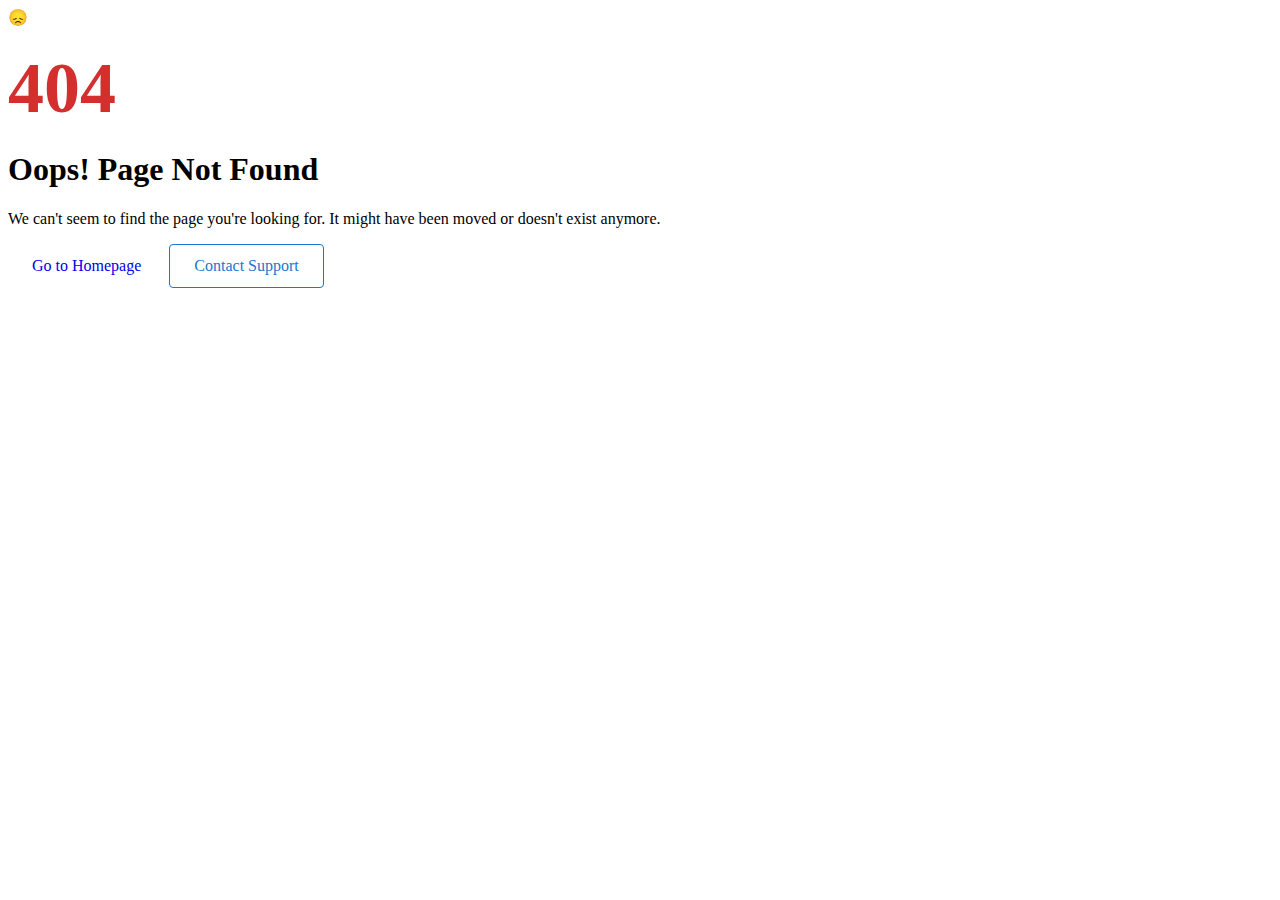
<file: page404.html>
<!DOCTYPE html>
<html lang="en">
<head>
    <meta charset="UTF-8">
    <meta name="viewport" content="width=device-width, initial-scale=1.0">
    <title>404 Not Found</title>
    <link href="https://fonts.googleapis.com/css2?family=Poppins:wght@300;400;600;700&display=swap" rel="stylesheet">
    <link rel="stylesheet" href="style/page404.css">
</head>
<body>
    <div class="error-container">
        <div class="emoji">😕</div>
        <div class="error-code">404</div>
        <h1>Oops! Page Not Found</h1>
        <p>We can't seem to find the page you're looking for. It might have been moved or doesn't exist anymore.</p>
        
        
        <div class="action-buttons">
            <a href="product.html" class="btn">Go to Homepage</a>
            <a href="/" class="btn btn-secondary">Contact Support</a>
        </div>
    </div>

    <script>
        const emojis = ['😕', '😞', '🤔', '👀', '🔍', '🚧', '❌'];
        document.querySelector('.emoji').textContent = emojis[Math.floor(Math.random() * emojis.length)];
    </script>
</body>
</html>
</file>
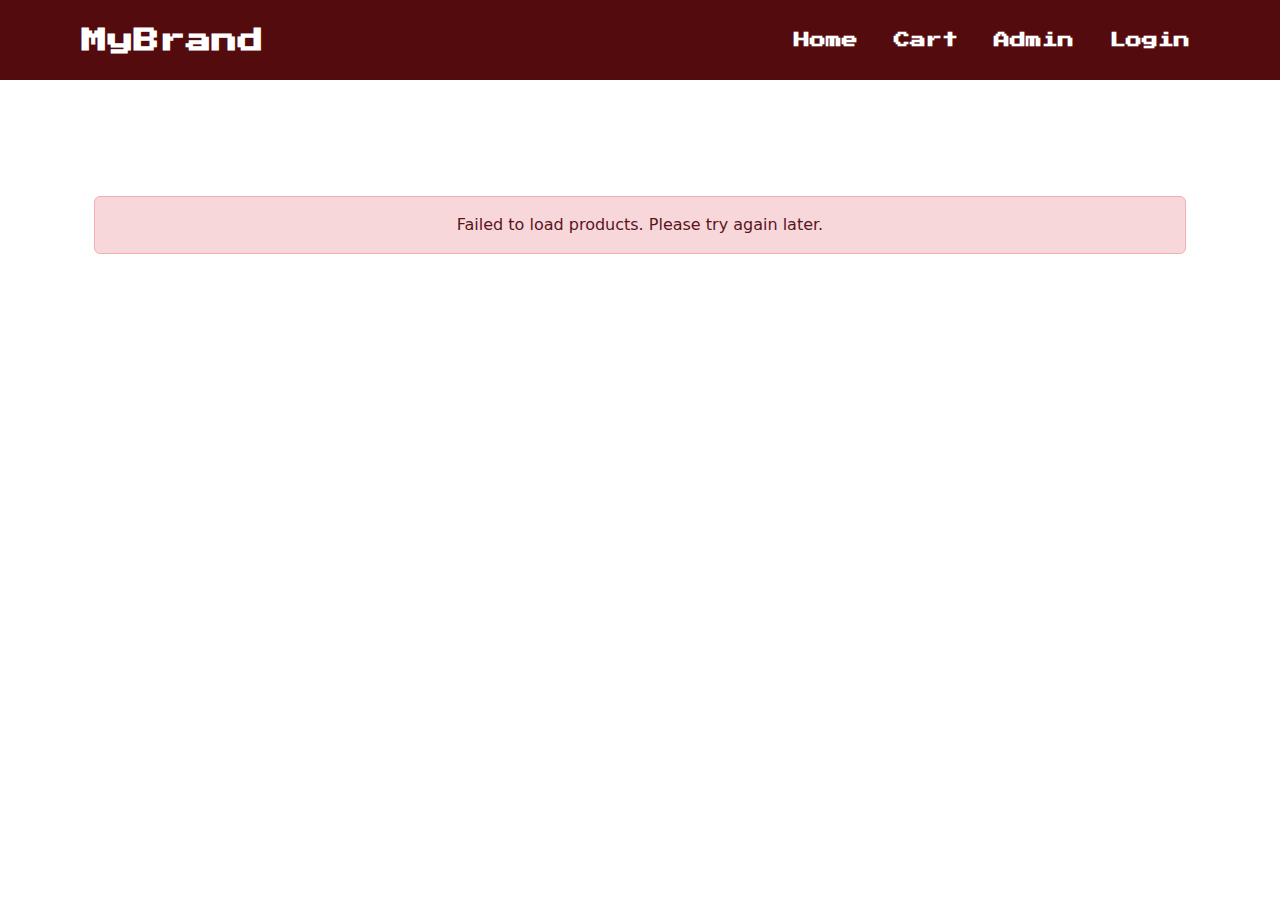
<file: product.html>
<html lang="en">
  <head>
    <meta charset="UTF-8" />
    <meta name="viewport" content="width=device-width, initial-scale=1.0" />
    <title>Product</title>
    <link rel="stylesheet" href="bootstrap/css/bootstrap.min.css" />
    <link rel="stylesheet" href="style/navbar.css" />
    <link rel="stylesheet" href="style/product.css">
  </head>
  <body>
    <!-- Navbar -->
    <nav class="navbar navbar-expand-md navbar-custom py-3">
      <div class="container">
        <a class="navbar-brand" href="product.html">MyBrand</a>
        <button
          class="navbar-toggler text-white border-white"
          type="button"
          data-bs-toggle="collapse"
          data-bs-target="#navbarContent"
        >
          <span class="navbar-toggler-icon"></span>
        </button>

        <div
          class="collapse navbar-collapse justify-content-between"
          id="navbarContent"
        >
          <ul id="navbar" class="navbar-nav ms-auto d-flex gap-3 text-center">
            <!-- Items will be injected here -->
          </ul>
        </div>
      </div>
    </nav>

    <!-- Main -->
    <main style="margin-top: 100px" class="container">
      <div class="container py-4">
        <div class="row">
          <!-- Product 1 -->
          <div class="container py-4">
    <div class="row" id="products-container">
        <!-- Products will be inserted here dynamically -->
    </div>
</div>
        </div>
      </div>
    </main>

    <script src="bootstrap/js/bootstrap.bundle.min.js"></script>
    <script src="javascript/navbar/navbar.js"></script>
    <script src="javascript/products/getProducts.js"></script>
  </body>
</html>
</file>
<file: style/page404.css>
.permission-denied-container {
    max-width: 600px;
    margin: 150px auto;
    padding: 30px;
    text-align: center;
    background: #fff;
    border-radius: 8px;
    box-shadow: 0 4px 12px rgba(0,0,0,0.1);
    font-family: 'Segoe UI', Tahoma, Geneva, Verdana, sans-serif;
}

.permission-header {
    margin-bottom: 25px;
}

.lock-icon {
    font-size: 60px;
    color: #d32f2f;
    margin-bottom: 15px;
}

.permission-header h1 {
    color: #333;
    margin: 0;
    font-size: 28px;
}

.error-code {
    font-size: 72px;
    font-weight: bold;
    color: #d32f2f;
    margin: 20px 0;
}

@media (max-width: 768px) {
  .error-code {
    font-size: 22px;
  }
}

.message {
    font-size: 18px;
    color: #555;
    margin-bottom: 15px;
}

.detail {
    color: #777;
    line-height: 1.6;
    margin-bottom: 30px;
}

.permission-actions {
    display: flex;
    justify-content: center;
    gap: 15px;
    margin-bottom: 30px;
}

.btn {
    padding: 12px 24px;
    border-radius: 4px;
    text-decoration: none;
    font-weight: 500;
    display: inline-flex;
    align-items: center;
    gap: 8px;
    transition: all 0.3s ease;
}

.btn-primary {
    background-color: #1976d2;
    color: white;
    border: 1px solid #1976d2;
}

.btn-primary:hover {
    background-color: #1565c0;
}

.btn-secondary {
    background-color: transparent;
    color: #1976d2;
    border: 1px solid #1976d2;
}

.btn-secondary:hover {
    background-color: #f5f5f5;
}

.permission-footer {
    font-size: 12px;
    color: #999;
    border-top: 1px solid #eee;
    padding-top: 15px;
    margin-top: 15px;
}
</file>
<file: style/navbar.css>
@import url('https://fonts.googleapis.com/css2?family=Press+Start+2P&display=swap');

.navbar-brand{
  font-family: 'Press Start 2P', cursive !important;
}
.navbar-custom {
  background: #540b0e;
  position: fixed !important;
  top: 0;
  left: 0;
  right: 0;
  z-index: 100;
}
.nav-link {
  color: white !important;
  font-weight: bold;
  font-family: 'Press Start 2P', cursive !important;
}
.nav-link:hover {
  color: #ffdd00 !important;
  font-family: 'Press Start 2P', cursive !important;
}
.navbar-brand {
  color: white !important;
  font-weight: bold;
  font-size: 1.6rem !important;
}

.nav-link:active{
  text-decoration: underline;
}
</file>
<file: style/product.css>
@import url('https://fonts.googleapis.com/css2?family=Press+Start+2P&display=swap');

.pixel-font{
  font-family: 'Press Start 2P', cursive;
}
.product-card {
  border: 1.5px solid black !important;
  border-radius: 0px !important;
  padding: 15px;
  margin-bottom: 20px;
  transition: transform 0.3s ease;
  background-color: #ffff;
  box-shadow: 4px 4px black;
}
.product-card:hover {
  transform: translateY(-5px);
  box-shadow: 0 4px 12px rgba(0, 0, 0, 0.1);
}
.product-date {
  color: #666;
  font-size: 0.9rem;
  margin-bottom: 8px;
}
.product-title {
  font-size: 20px !important;
  font-weight: 600;
  margin-bottom: 10px;
  color: #333;
}
.product-price {
  font-weight: bold;
  color: #d32f2f;
  font-size: 1.1rem;
  font-family: 'Press Start 2P', cursive;
}

.product-image-container {
  height: 200px;
  display: flex;
  align-items: center;
  justify-content: center;
  margin-bottom: 15px;
  overflow: hidden;
  /* background-color: #f8f9fa;  */
}

.product-image {
  max-height: 100%;
  max-width: 100%;
  width: auto;
  height: auto;
  object-fit: contain;
  border-radius: 5px;
}
.category-btn {
  padding: 16px 12px;
  border: solid 2px black;
  border-radius: 0px;
  background-color: #d4a373;
  color: black;
  cursor: pointer;
  transition: all 0.2s ease;
  box-shadow: 3px 3px black;
  font-family: 'Press Start 2P', cursive;
}

@media (max-width: 768px) {
  .category-btn{
    padding: 5px 12px;
  }
}

.category-btn:hover {
  background-color: #dee2e6;
}

.category-btn.active {
  background-color: #c1121f;
  color: #ffff;
  text-decoration: underline;
}

.product-card {
  border: 1px solid #dee2e6;
  border-radius: 8px;
  padding: 15px;
  transition: transform 0.2s ease;
}

.product-card:hover {
  transform: translateY(-5px);
  box-shadow: 0 4px 8px rgba(0,0,0,0.1);
}

.product-image-container {
  height: 200px;
  overflow: hidden;
  display: flex;
  align-items: center;
  justify-content: center;
  margin-left: 20px;
  margin-bottom: 10px;
}

.product-image {
  max-height: 100%;
  max-width: 100%;
  object-fit: contain;
}

.product-category {
  font-size: 0.8rem;
  margin-bottom: 8px;
  align-self: flex-start;
}
</file>
